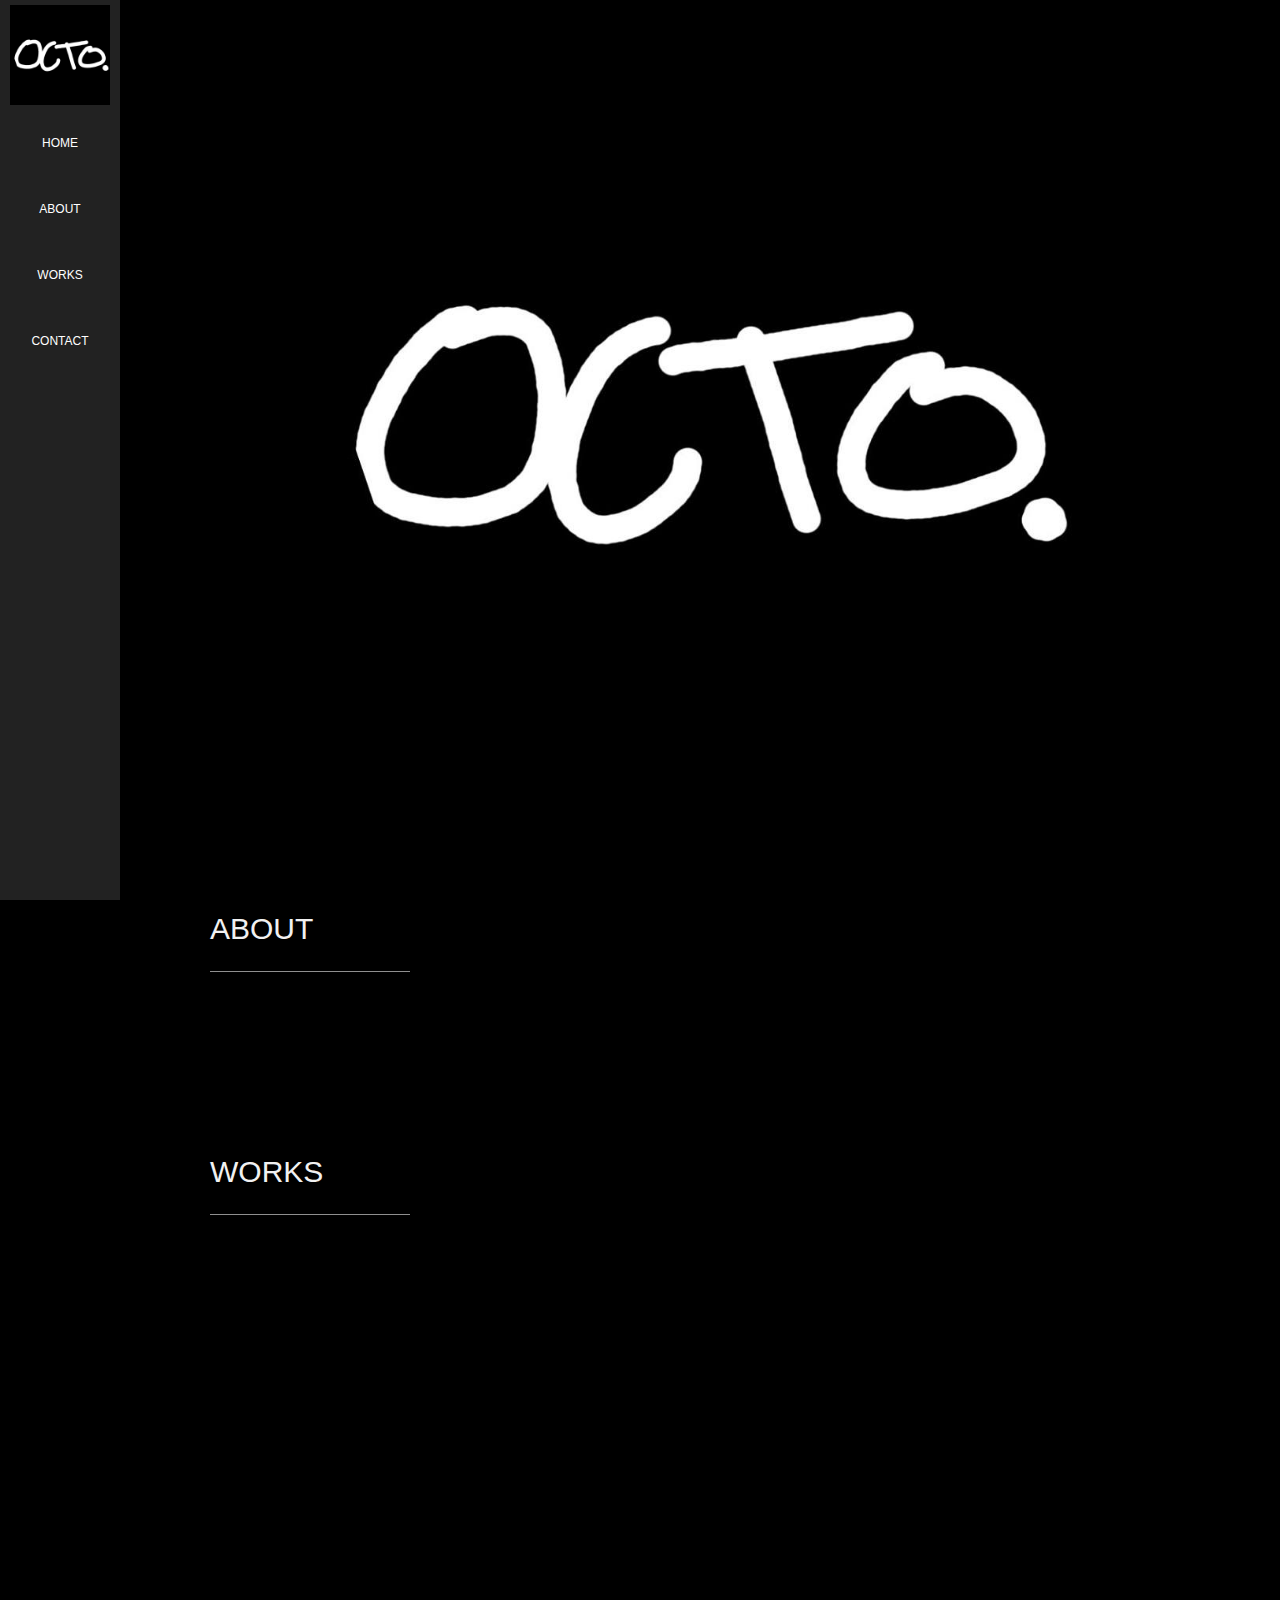
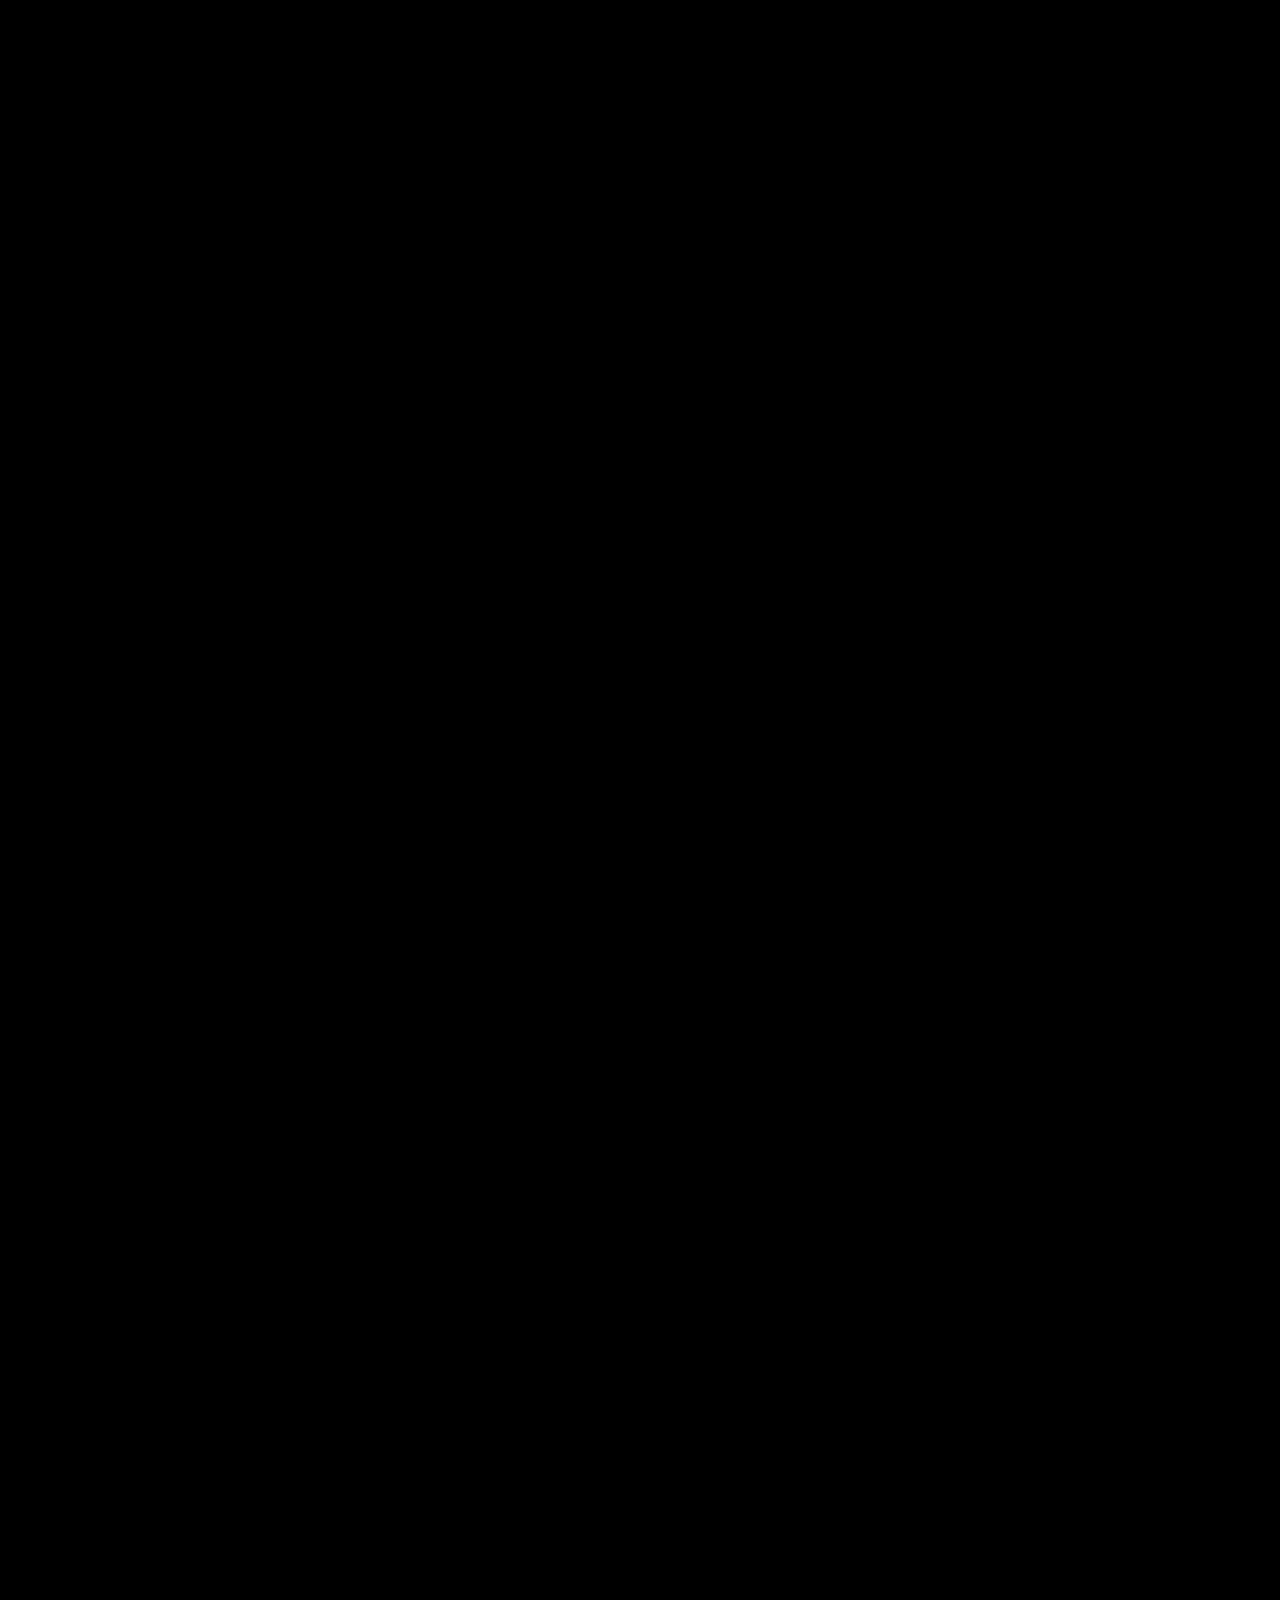
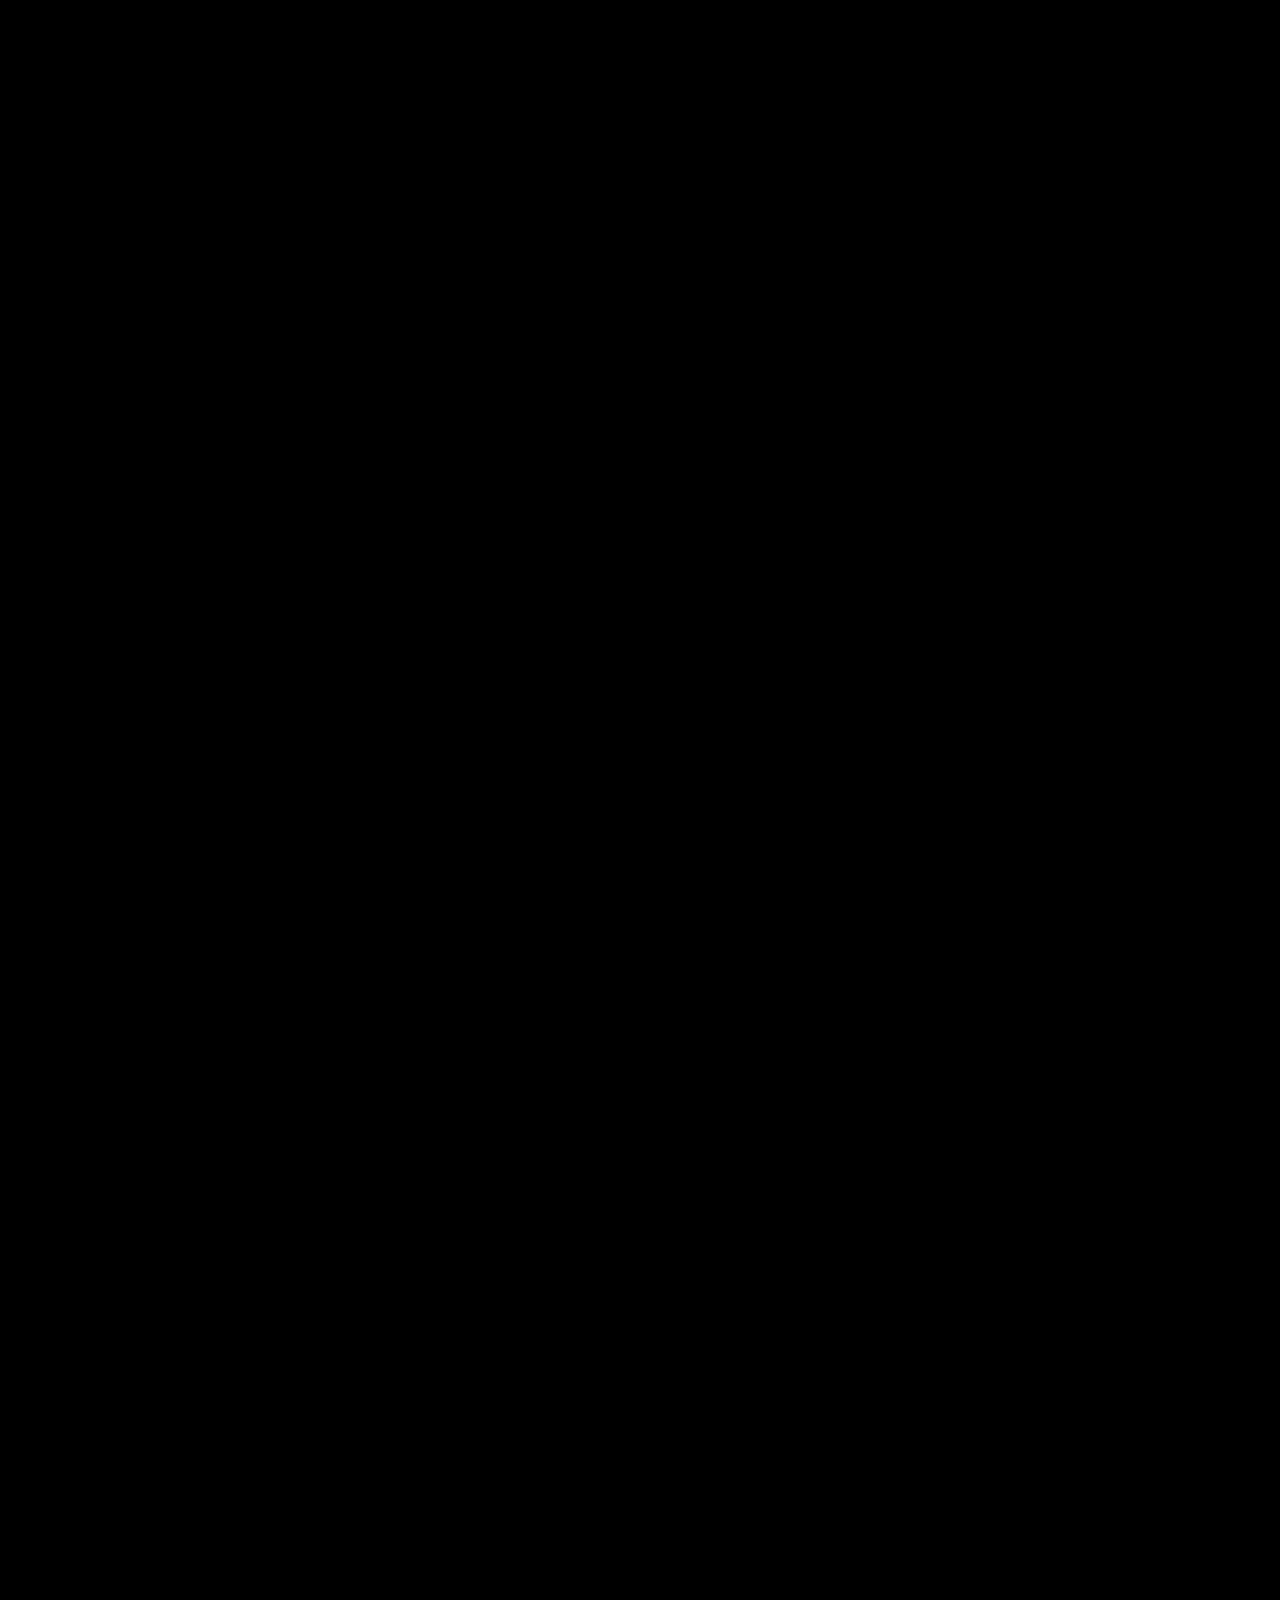
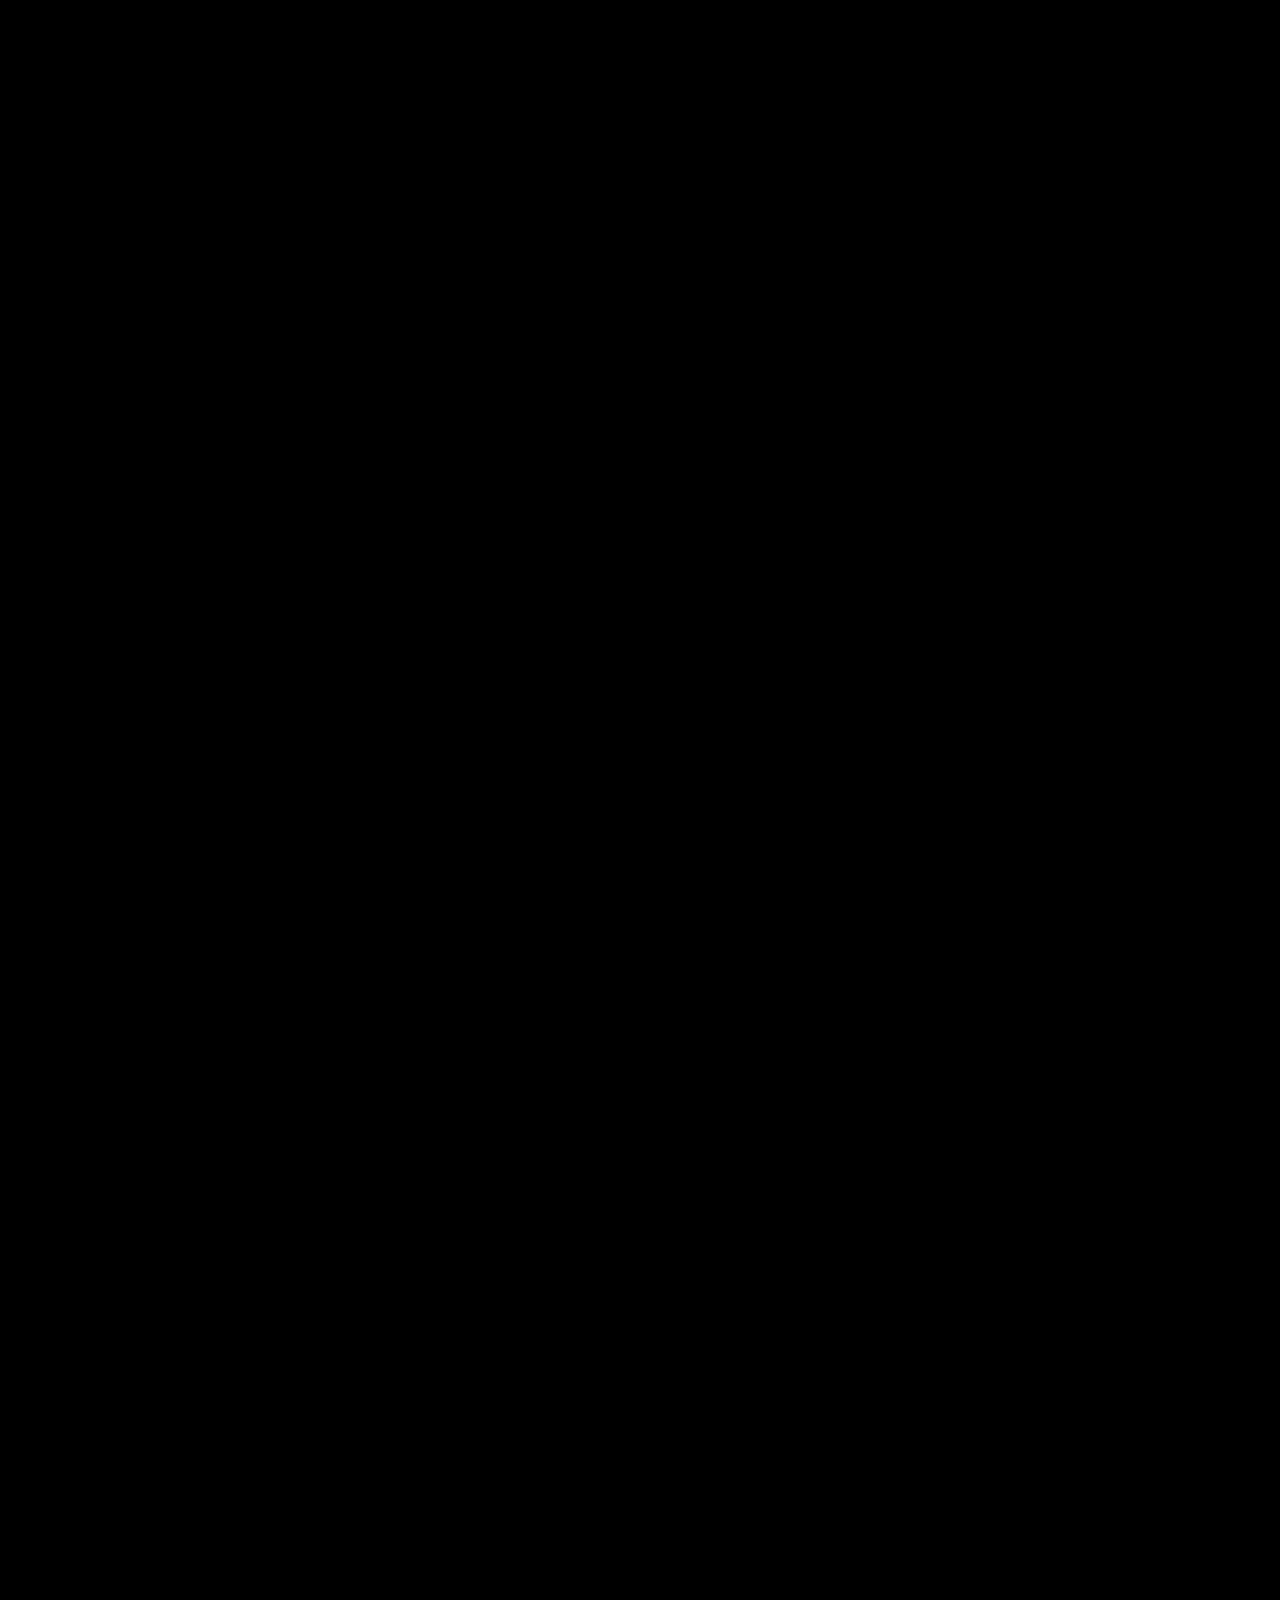
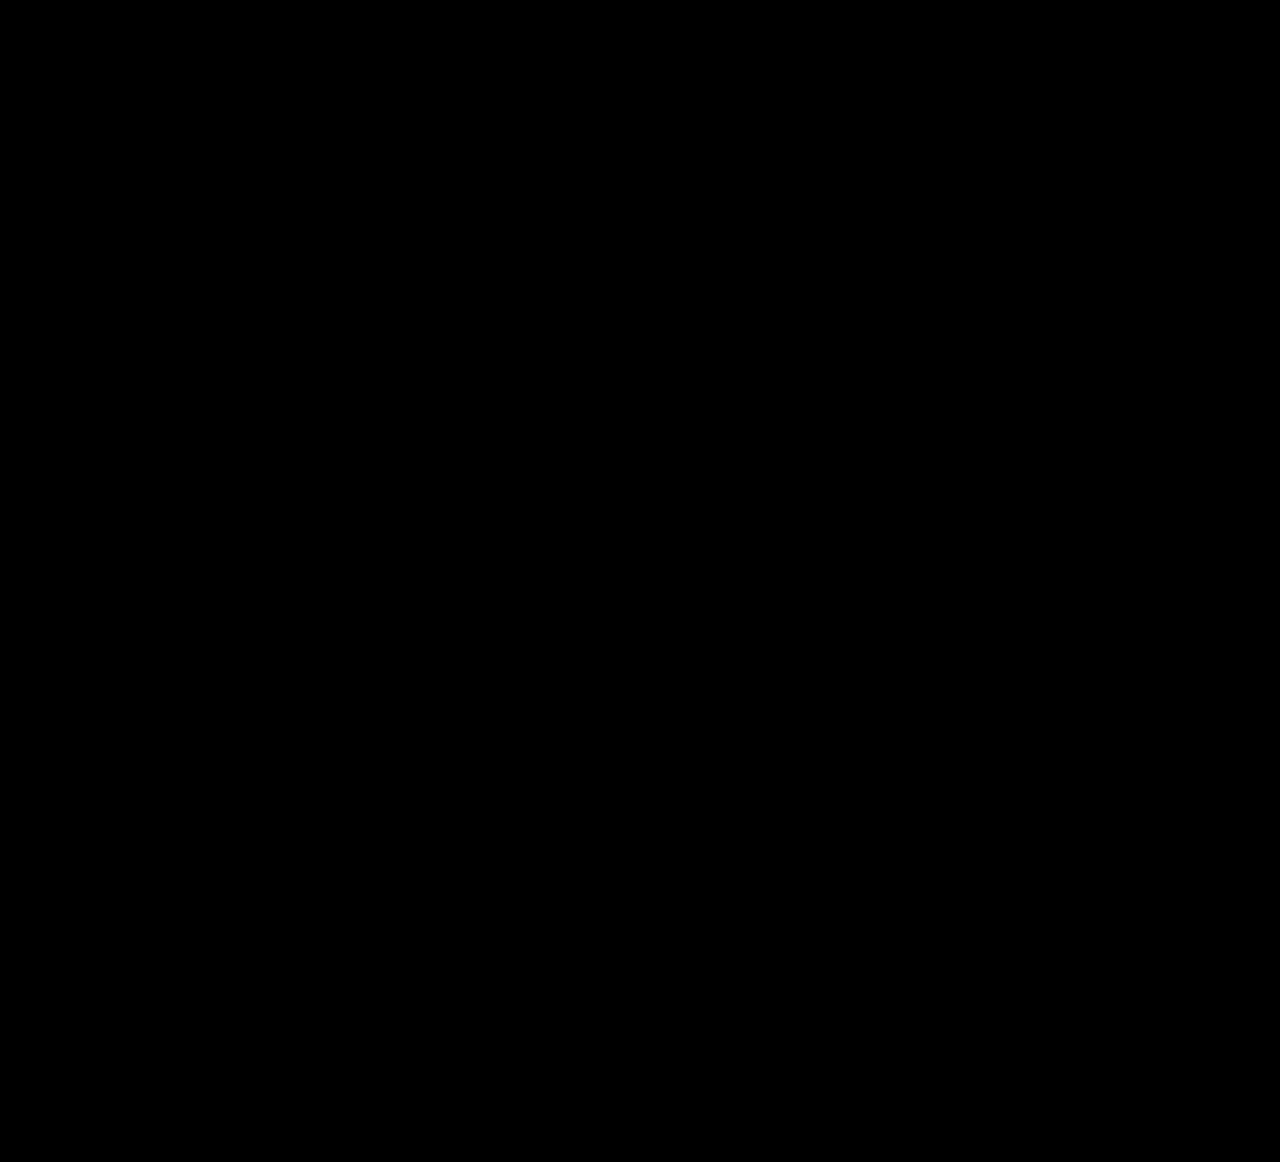
<file: new.html>
<!DOCTYPE html>
<!-- saved from url=(0070)https://www.w3schools.com/w3css/tryw3css_templates_dark_portfolio.htm# -->
<html><head><meta http-equiv="Content-Type" content="text/html; charset=UTF-8"><title>OCTO</title>
<link rel="SHORTCUT ICON" href="logo.jpg" type="logo/x-icon">
<link rel="stylesheet" href="plugins/aos/aos.css">
<meta name="viewport" content="width=device-width, initial-scale=1">
<link rel="stylesheet" href="./W3.CSS Template_files/w3.css">
<link rel="stylesheet" href="./W3.CSS Template_files/new.css">
<link rel="stylesheet" href="./W3.CSS Template_files/css">
<meta charset="UTF-8">
<link rel="stylesheet" href="https://use.fontawesome.com/releases/v5.3.1/css/all.css" integrity="sha384-mzrmE5qonljUremFsqc01SB46JvROS7bZs3IO2EmfFsd15uHvIt+Y8vEf7N7fWAU" crossorigin="anonymous">
<style>
body, h1,h2,h3,h4,h5,h6 {font-family: "Montserrat", sans-serif}
.w3-row-padding img {margin-bottom: 12px}
/* Set the width of the sidebar to 120px */
.w3-sidebar {width: 120px;background: #222;}
/* Add a left margin to the "page content" that matches the width of the sidebar (120px) */
#main {margin-left: 120px}
/* Remove margins from "page content" on small screens */
@media only screen and (max-width: 600px) {#main {margin-left: 0}}
</style>
</head><body class="w3-black vsc-initialized" cz-shortcut-listen="true">

<script src="plugins/aos/aos.js"></script>
<script type="text/javascript">
  AOS.init({
    duration:1200,
  });
</script>

<!-- Icon Bar (Sidebar - hidden on small screens) -->
<nav class="w3-sidebar w3-bar-block w3-small w3-hide-small w3-center"data-aos="zoom-out">
  <!-- Avatar image in top left corner -->
  <img src="logo.jpg" style="width:100%" class="sidebar_logo" data-aos="zoom-out">
  <a href="new.html" class="w3-bar-item w3-button w3-padding-large w3-hover-black">
    <p>HOME</p>
  </a>
  <a href="new.html#about" class="w3-bar-item w3-button w3-padding-large w3-hover-black">
    <p>ABOUT</p>
  </a>
  <a href="new.html#photos" class="w3-bar-item w3-button w3-padding-large w3-hover-black">
    <p>WORKS</p>
  </a>
  <a href="new.html#contact" class="w3-bar-item w3-button w3-padding-large w3-hover-black">
    <p>CONTACT</p>
  </a>
</nav>

<!-- Navbar on small screens (Hidden on medium and large screens) -->
<div class="w3-top w3-hide-large w3-hide-medium" id="myNavbar">
  <div class="w3-bar w3-black w3-opacity w3-hover-opacity-off w3-center w3-small">
    <a href="new.htm#" class="w3-bar-item w3-button" style="width:25% !important">HOME</a>
    <a href="new.htm#about" class="w3-bar-item w3-button" style="width:25% !important">ABOUT</a>
    <a href="new.htm#photos" class="w3-bar-item w3-button" style="width:25% !important">PHOTOS</a>
    <a href="new.htm#contact" class="w3-bar-item w3-button" style="width:25% !important">CONTACT</a>
  </div>
</div>

<!-- Page Content -->
<div class="w3-padding-large" id="main">
  <!-- Header/Home -->
  <header class="w3-container w3-padding-32 w3-center w3-black" id="home">
    <img src="logo.jpg" class="main_logo" data-aos="zoom-out">
  </header>

  <!-- About Section -->
  <div class="w3-content w3-justify w3-text-grey w3-padding-64" id="about">
    <h2 class="w3-text-light-grey">ABOUT</h2>
    <hr style="width:200px" class="w3-opacity">
    <p data-aos="zoom-out">I'm a student freelancer based in Korea, I am 17 years old, and I do an experiment with the program called Pixel sorting. it can change the saturation and the basic pixels of the image and give it a cool effect to it. I use that effect to my works and I photoshop it and change it the way i want it to be</p>

  <!-- Portfolio Section -->
  <div class="w3-padding-64 w3-content" id="photos">
    <h2 class="w3-text-light-grey">WORKS</h2>
    <hr style="width:200px" class="w3-opacity">

    <!-- Grid for photos -->
    <div class="w3-row-padding" style="margin:70px -16px 0 -16px" id="red">
      <div class="w3-half">
        <img src="Works\Red\3.jpg" style="width:100%" data-aos="fade-up-right">
        <img src="Works\Red\1.jpg" style="width:100%" data-aos="fade-up">
        <img src="Works\Red\5.jpg" style="width:100%" data-aos="fade-up">
      </div>
      <div class="w3-half">
        <img src="Works\Red\2.jpg" style="width:100%" data-aos="fade-up-left">
        <img src="Works\Red\6.jpg" style="width:100%" data-aos="fade-up">
        <img src="Works\Red\8.jpg" style="width:100%" data-aos="fade-up">
      </div>
    </div>

      <div class="w3-row-padding" style="margin-top:200px" id="blue" >
        <div class="w3-half">
          <img src="Works\Blue\1.jpg" style="width:100%" data-aos="fade-down-right">
          <img src="Works\Blue\3.jpg" style="width:100%" data-aos="fade-up-right">
        </div>
        <div class="w3-half">
          <img src="Works\Blue\2.jpg" style="width:100%" data-aos="fade-down-left">
          <img src="Works\Blue\4.jpg" style="width:100%" data-aos="fade-up-left">

        </div>
      </div>


      <div class="w3-row-padding" style="margin-top:200px" id="none">
        <div class="w3-half">
          <img src="Works\None\1.jpg" style="width:100%" data-aos="fade-up">
          <img src="Works\None\3.jpg" style="width:100%" data-aos="fade-up">
          <img src="Works\Blue\6.jpg" style="width:100%" data-aos="fade-up">
          <img src="Works\None\5.jpg" style="width:100%" data-aos="fade-up">
          <img src="Works\None\7.jpg" style="width:100%" data-aos="fade-up">
        </div>
        <div class="w3-half">
          <img src="Works\None\2.jpg" style="width:100%" data-aos="fade-up">
          <img src="Works\None\4.jpg" style="width:100%" data-aos="fade-up">
          <img src="Works\Blue\5.jpg" style="width:100%" data-aos="fade-up">
          <img src="Works\None\6.jpg" style="width:100%" data-aos="fade-up">
          <img src="Works\None\8.jpg" style="width:100%" data-aos="fade-up">
        </div>
      </div>
<!-- End photo grid -->
</div>
  <!-- End Portfolio Section -->
  </div>

  <!-- Contact Section -->
  <div class="w3-padding-64 w3-content w3-text-grey" id="contact" data-aos="zoom-out">
    <h2 class="w3-text-light-grey">CONTACT</h2>
    <p>ggs3101@naver.com</p>
    <p>+821025722465</p>
      <a href="https://www.facebook.com/park.solwhi" target="_blank">
        <i class="fab fa-facebook fa-2x"></i>
      </a>
      <a href="https://www.instagram.com/0_cto/" target="_blank">
        <i class="fab fa-instagram fa-2x"></i>
      </a>
  <!-- End Contact Section -->
  </div>

    <!-- Footer -->
  <footer class="w3-content w3-padding-64 w3-text-grey w3-xlarge">
  <!-- End footer -->
  </footer>

<!-- END PAGE CONTENT -->
</div>


</body></html>
</file>
<file: W3.CSS Template_files/new.css>
.main_logo {
  width: 70%;
  height: auto;
}

*::-webkit-scrollbar {
  display: none;
}

.sidebar_logo {
  padding: 5px 10px;
}
</file>
